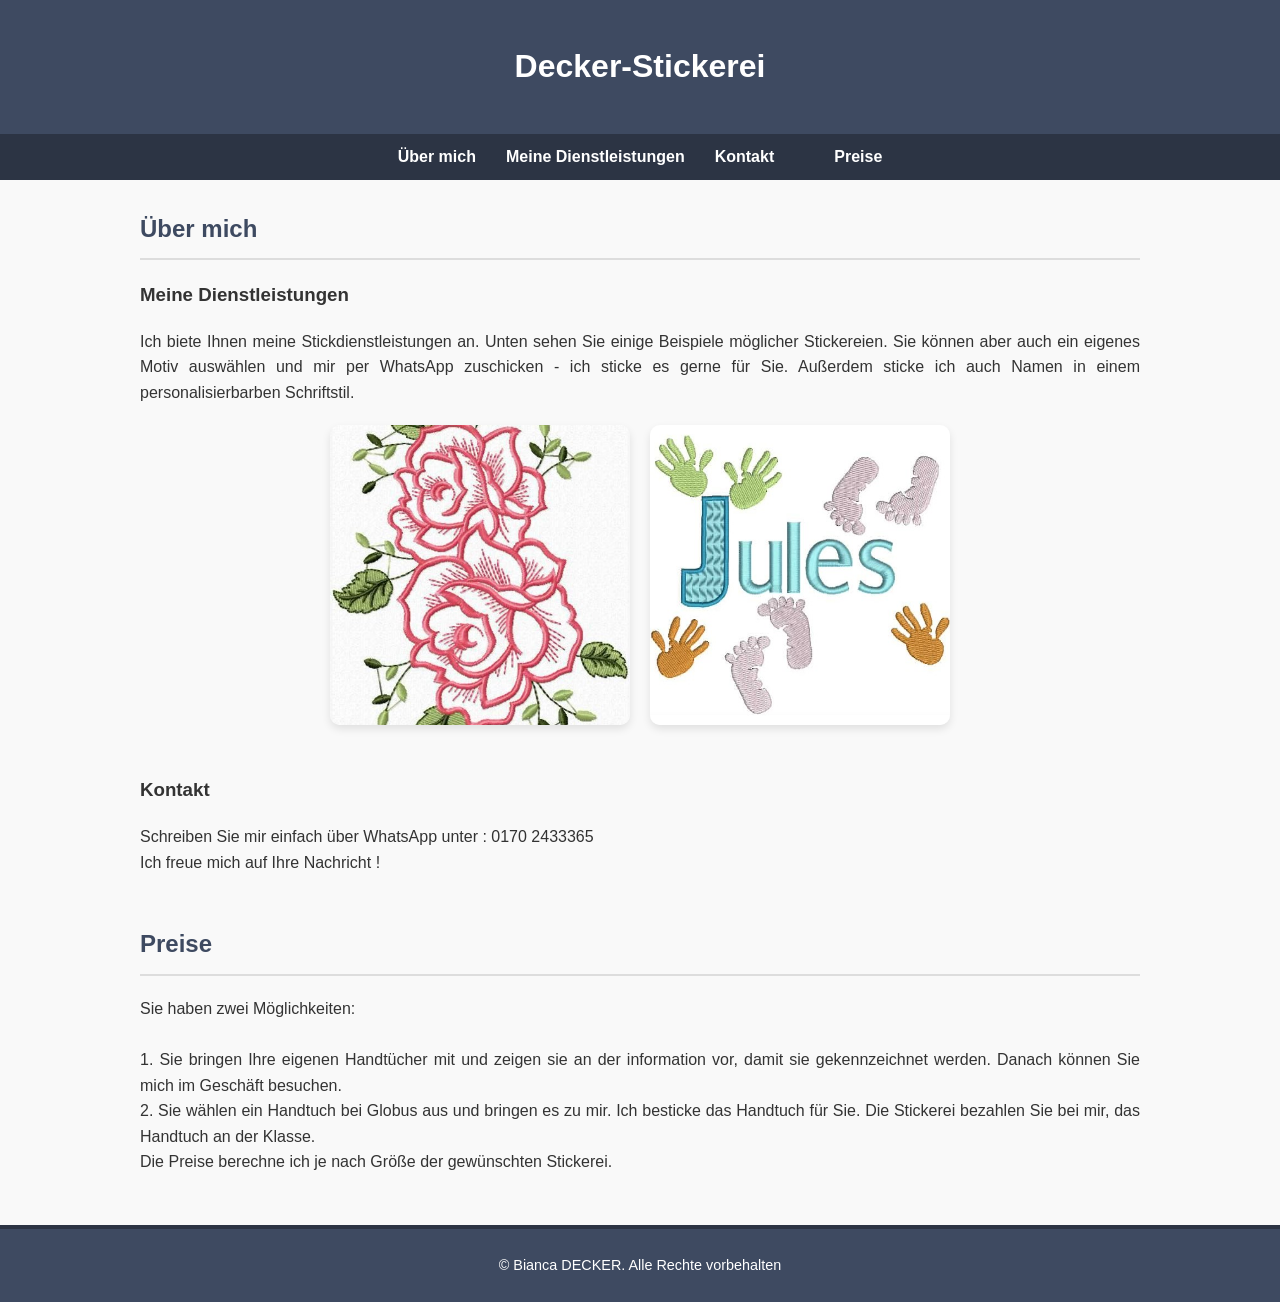
<file: index.html>
<!DOCTYPE html>
<!-- defini la lague du site-->
<html lang="de">
<!-- parametre la page -->
<head>
    <meta charset="UTF-8">
    <meta name="viewport" content="width=device-width, initial-scale=1.0">
    <!-- relie le fichier css -->
    <link rel="stylesheet" href="style.css">
    <!-- titre de la page -->
    <title>Decker-Stickerei</title>
</head>
<body>
    <!--balise -->
    <header>
        <!-- titre de taille h1 -->
        <h1>Decker-Stickerei</h1>
    </header>
    <!-- barre de navigation -->
    <nav>
        <ul>
            <!-- liste des différentes catégories -->
            <li><a href="#about">Über mich</a></li>
            <li><a href="#dienstleistungen">Meine Dienstleistungen</a></li>
            <li><a href="#kontakt">Kontakt</li>
            <li><a href="#preise">Preise</a></li>
        </ul>
    </nav>
    <!-- balise qui contient le code principal -->
    <main>
        <!-- ouverture d'une section qui es relié à la barre de navigation -->
        <section id="about">
            <!-- titre de taille h2 -->
            <h2>Über mich</h2>
                <!--ouverture d'une section qui est relié à la barre de navigation -->
                <section id="dienstleistungen">
                    <!-- titre de taille h3 -->
                    <h3>Meine Dienstleistungen</h3>
                    <!-- affiche un texte -->
                    <p>
                        Ich biete Ihnen meine Stickdienstleistungen an. Unten sehen Sie einige Beispiele möglicher Stickereien. Sie 
                        können aber auch ein eigenes Motiv auswählen und mir per WhatsApp zuschicken - ich sticke es gerne für Sie. 
                        Außerdem sticke ich auch Namen in einem personalisierbarben Schriftstil.
                    </p>
                    <!-- contient les images -->
                    <div class="image-container">
                        <img src="fleurs.jpg" alt="Fleurs" width="300" height="300">
                        <img src="prenom.JPG" alt="Prénom" width="300" height="300">
                    </div>
                </section>

                <!-- ouverture d'une section qui est relié à la barre de navigation -->
                <section id="kontakt">
                    <!-- titre de la taille h3 -->
                    <h3>Kontakt</h3>
                    <!-- affiche un texte -->
                    <p>
                        Schreiben Sie mir einfach über WhatsApp unter : 0170 2433365<br>
                       Ich freue mich auf Ihre Nachricht !
                    </p>
                </section>
        </section>

        <!-- ouverture d'une section qui es relié à la barre de navigation -->
        <section id="preise">
            <!-- titre de taille h2 -->
            <h2>Preise</h2>
            <!-- afffiche un texte -->
            <p>
                Sie haben zwei Möglichkeiten:<br><br>
                1.  Sie bringen Ihre eigenen Handtücher mit und zeigen sie an der information vor, damit sie gekennzeichnet
                werden. Danach können Sie mich im Geschäft besuchen.<br>
                2.  Sie wählen ein Handtuch bei Globus aus und bringen es zu mir. Ich besticke das Handtuch für Sie. Die 
                Stickerei bezahlen Sie bei mir, das Handtuch an der Klasse.<br>
                Die Preise berechne ich je nach Größe der gewünschten Stickerei. 
            </p>
        </section>

    </main>

    <!-- contient le code pour le bas de la page -->
    <footer>
        <!-- affiche les droits réservés au créateur -->
        <p>&copy; Bianca DECKER. Alle Rechte vorbehalten</p>
    </footer>
    
</body>
</html>
</file>
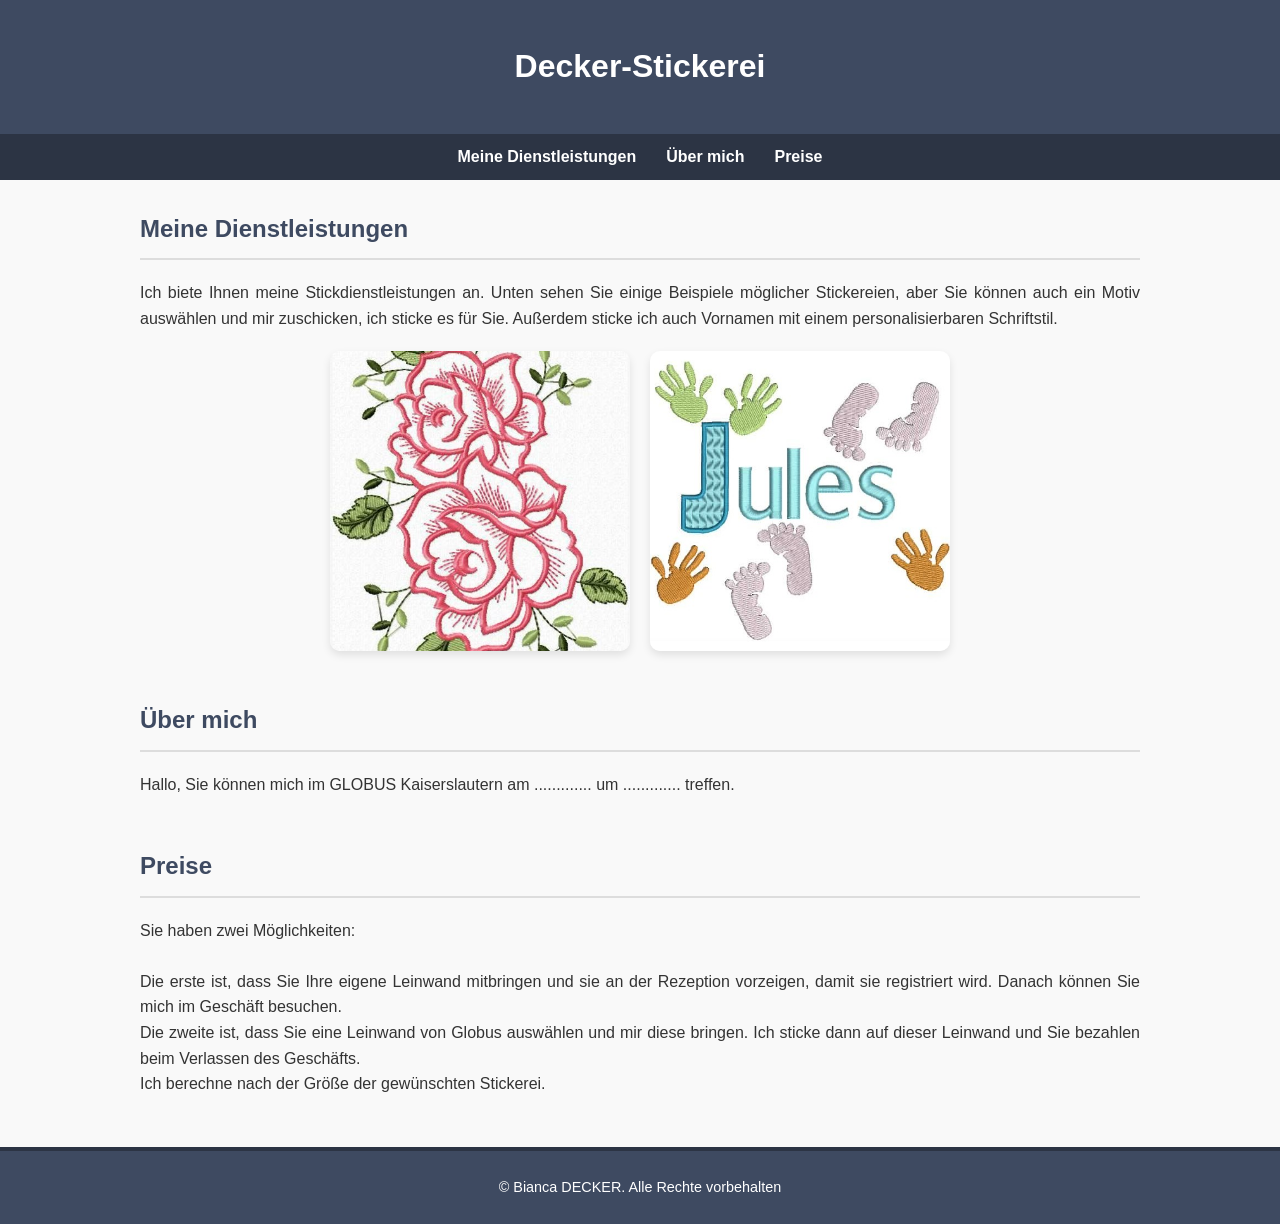
<file: Site_Baba/index.html>
<!DOCTYPE html>
<html lang="de">
<head>
    <meta charset="UTF-8">
    <meta name="viewport" content="width=device-width, initial-scale=1.0">
    <link rel="stylesheet" href="style.css">
    <title>Decker-Stickerei</title>
</head>
<body>
    <header>
        <h1>Decker-Stickerei</h1>
    </header>
    <nav>
        <ul>
            <li><a href="#dienstleistungen">Meine Dienstleistungen</a></li>
            <li><a href="#about">Über mich</a></li>
            <li><a href="#preise">Preise</a></li>
        </ul>
    </nav>
    <main>

        <section id="dienstleistungen">
            <h2>Meine Dienstleistungen</h2>
            <p>
                Ich biete Ihnen meine Stickdienstleistungen an. Unten sehen Sie einige Beispiele möglicher Stickereien, aber 
                Sie können auch ein Motiv auswählen und mir zuschicken, ich sticke es für Sie. Außerdem sticke ich auch Vornamen 
                mit einem personalisierbaren Schriftstil.
            </p>
            <div class="image-container">
                <img src="fleurs.jpg" alt="Fleurs" width="300" height="300">
                <img src="prenom.JPG" alt="Prénom" width="300" height="300">
            </div>
        </section>

        <section id="about">
            <h2>Über mich</h2>
            <p>
                Hallo, Sie können mich im GLOBUS Kaiserslautern am ............. um ............. treffen.
            </p>
        </section>

        <section id="preise">
            <h2>Preise</h2>
            <p>
                Sie haben zwei Möglichkeiten:<br><br>
                Die erste ist, dass Sie Ihre eigene Leinwand mitbringen und sie an der Rezeption vorzeigen, damit sie registriert wird. 
                Danach können Sie mich im Geschäft besuchen.<br>
                Die zweite ist, dass Sie eine Leinwand von Globus auswählen und mir diese bringen. Ich sticke dann auf dieser Leinwand und 
                Sie bezahlen beim Verlassen des Geschäfts.<br>
                Ich berechne nach der Größe der gewünschten Stickerei.
            </p>
        </section>

    </main>

    <footer>
        <p>&copy; Bianca DECKER. Alle Rechte vorbehalten</p>
    </footer>
</body>
</html>
</file>
<file: style.css>
/* style.css */

/* Global */
body {
    margin: 0;
    font-family: 'Segoe UI', Tahoma, Geneva, Verdana, sans-serif;
    background-color: #f9f9f9;
    color: #333;
    line-height: 1.6;
}

/* Justification du texte */
p {
    text-align: justify;
}

/* Header */
header {
    background-color: #3e4a61;
    color: white;
    padding: 20px 0;
    text-align: center;
}

/* Navigation */
nav {
    background-color: #2c3444;
    padding: 10px 0;
}

nav ul {
    list-style: none;
    display: flex;
    justify-content: center;
    gap: 30px;
    padding: 0;
    margin: 0;
}

nav ul li a {
    color: white;
    text-decoration: none;
    font-weight: bold;
    transition: color 0.3s ease;
}

nav ul li a:hover {
    color: #ffcc70;
}

/* Main */
main {
    max-width: 1000px;
    margin: 30px auto;
    padding: 0 20px;
}

section {
    margin-bottom: 50px;
}

h2 {
    color: #3e4a61;
    border-bottom: 2px solid #ddd;
    padding-bottom: 10px;
    margin-bottom: 20px;
}

/* Images centrées avec espace */
.image-container {
    display: flex;
    justify-content: center;
    gap: 20px;
    flex-wrap: wrap;
    margin-top: 20px;
}

.image-container img {
    border-radius: 10px;
    box-shadow: 0 4px 8px rgba(0,0,0,0.1);
    width: 300px;
    height: 300px; /* On fixe la hauteur pour un carré */
    object-fit: cover; /* Important pour garder le visuel centré et sans déformation */
}


/* Footer */
footer {
    background-color: #3e4a61;
    color: white;
    text-align: center;
    padding: 20px 10px;
    font-size: 0.9em;
    border-top: 4px solid #2c3444;
}

footer p {
    text-align: center;
    margin: 5px 0;
}

/* Responsive design */
@media (max-width: 768px) {
    nav ul {
        flex-direction: column;
        gap: 10px;
    }

    .image-container {
        flex-direction: column;
        align-items: center;
    }

    .image-container img{
        width: 250px;
        height: 250px;
    }
    
}
</file>
<file: Site_Baba/style.css>
/* style.css */

/* Global */
body {
    margin: 0;
    font-family: 'Segoe UI', Tahoma, Geneva, Verdana, sans-serif;
    background-color: #f9f9f9;
    color: #333;
    line-height: 1.6;
}

/* Justification du texte */
p {
    text-align: justify;
}

/* Header */
header {
    background-color: #3e4a61;
    color: white;
    padding: 20px 0;
    text-align: center;
}

/* Navigation */
nav {
    background-color: #2c3444;
    padding: 10px 0;
}

nav ul {
    list-style: none;
    display: flex;
    justify-content: center;
    gap: 30px;
    padding: 0;
    margin: 0;
}

nav ul li a {
    color: white;
    text-decoration: none;
    font-weight: bold;
    transition: color 0.3s ease;
}

nav ul li a:hover {
    color: #ffcc70;
}

/* Main */
main {
    max-width: 1000px;
    margin: 30px auto;
    padding: 0 20px;
}

section {
    margin-bottom: 50px;
}

h2 {
    color: #3e4a61;
    border-bottom: 2px solid #ddd;
    padding-bottom: 10px;
    margin-bottom: 20px;
}

/* Images centrées avec espace */
.image-container {
    display: flex;
    justify-content: center;
    gap: 20px;
    flex-wrap: wrap;
    margin-top: 20px;
}

.image-container img {
    border-radius: 10px;
    box-shadow: 0 4px 8px rgba(0,0,0,0.1);
    width: 300px;
    height: 300px; /* On fixe la hauteur pour un carré */
    object-fit: cover; /* Important pour garder le visuel centré et sans déformation */
}


/* Footer */
footer {
    background-color: #3e4a61;
    color: white;
    text-align: center;
    padding: 20px 10px;
    font-size: 0.9em;
    border-top: 4px solid #2c3444;
}

footer p {
    text-align: center;
    margin: 5px 0;
}

/* Responsive design */
@media (max-width: 768px) {
    nav ul {
        flex-direction: column;
        gap: 10px;
    }

    .image-container {
        flex-direction: column;
        align-items: center;
    }

    .image-container img{
        width: 250px;
        height: 250px;
    }
    
}
</file>
